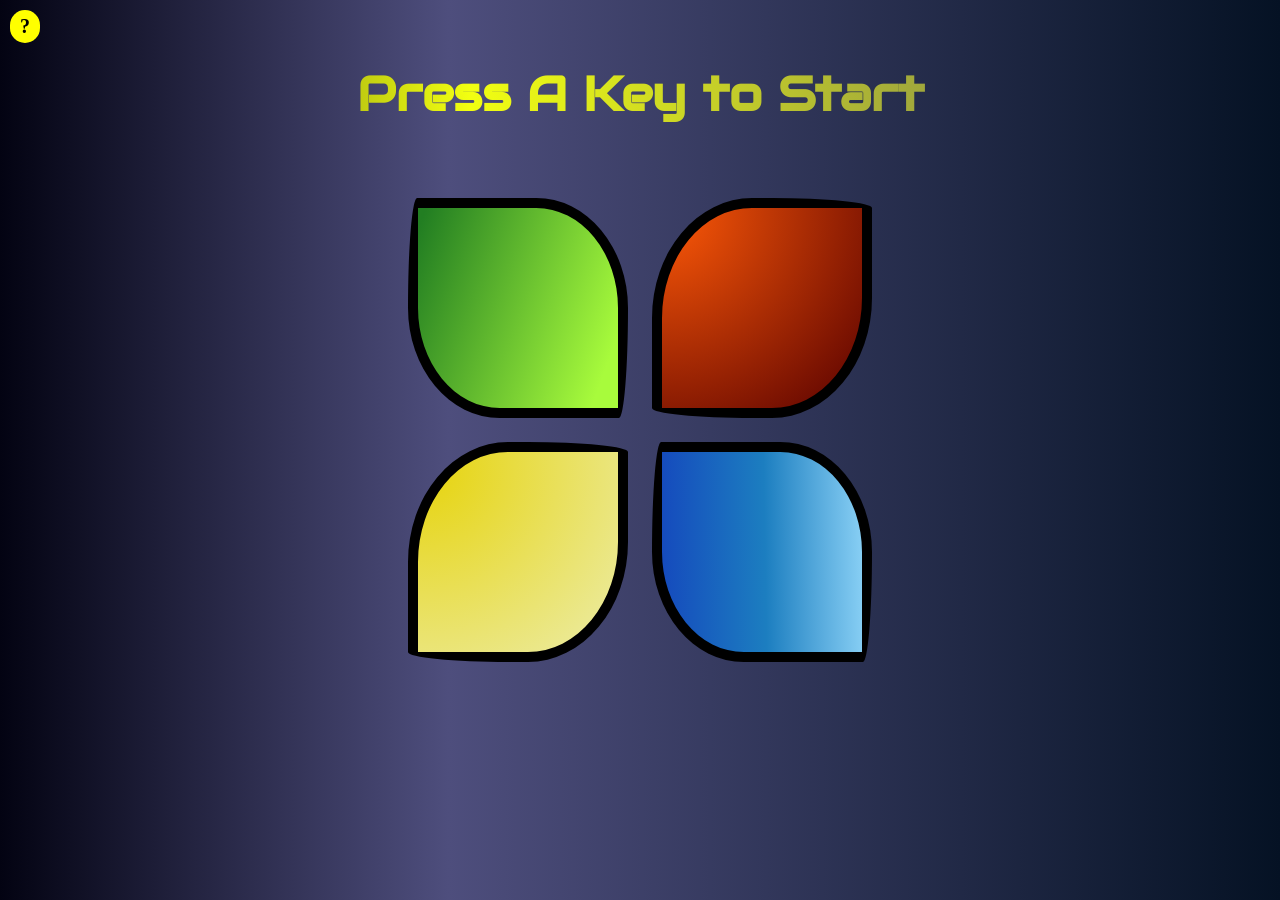
<file: index.html>
<!DOCTYPE html>
<html lang="en" dir="ltr">

<head>
  <meta charset="utf-8">
  <title>Simon</title>
  <link rel="stylesheet" href="https://fonts.googleapis.com/css?family=Audiowide">

  <style>
    body {
  text-align: center;
  background: rgb(4,4,59);
background: linear-gradient(90deg, rgb(3, 3, 18) 0%, rgba(78,78,125,1) 35%, rgb(5, 18, 36) 100%);
}

#level-title {
  font-family: 'Audiowide';
  font-size: 3rem;
  margin:  5%;
  background: rgb(63, 71, 15);
  background: linear-gradient(90deg, rgba(63, 71, 15, 1) 0%, rgba(242, 255, 17, 1) 35%, rgba(109, 112, 86, 1) 100%);
  -webkit-background-clip: text;
  -webkit-text-fill-color: transparent;}
.container {
  display: block;
  width: 50%;
  margin: auto;

}

.btn {
  margin: 10px;
  display: inline-block;
  height: 200px;
  width: 200px;
  border: 10px solid black;
  
}  

.game-over {
  background-color: red;
  opacity: 0.8;
}

.red {
  background: radial-gradient(circle at 0.2% 1.8%, rgb(255, 90, 8) 0%, rgb(88, 0, 0) 100.2%);  border-radius: 100px / 120px 10px;
}

.green {
  background: linear-gradient(110.1deg, rgb(34, 126, 34) 2.9%, rgb(168, 251, 60) 90.3%);
  border-radius: 10px 100px / 120px;
}

.blue {
  background: linear-gradient(89deg, rgb(21, 74, 189) 0.1%, rgb(28, 126, 192) 51.5%, rgb(137, 208, 245) 100.2%);
  border-radius: 10px 100px / 120px;
}

.yellow {
  background: radial-gradient(circle at 3.1% 8.2%, rgba(242, 222, 5, 0.929) 0%, #ececa5 98.2%); 
  border-radius: 100px / 120px 10px;
}

.pressed {
  box-shadow: 0 0 20px white;
  background-color: grey;
} 

.menu-icon {
  padding: 5px 10px !important; 
  background-color:#FFFF00;
  color: black;
  border: black;
  border-radius: 50px;
  cursor: pointer;
  width: auto;
  display: inline-block;
  position: absolute; 
  top: 10px; 
  left: 10px; 
  z-index: 999; 
  box-sizing: border-box;
}

.menu {
  display: none;
  position: absolute;
  top: 10px;
  left: 50px;
  padding: 10px;
  background-color: #444;

}

.menu ul {
  list-style: none;
  padding: 0;
  margin: 0;
}

.menu li {
  cursor: pointer;
  color: white;
  margin-bottom: 10px;
}

.game-description-popup,
.game-rules-popup {
  display: none;
  position: fixed;
  top: 50%;
  left: 50%;
  transform: translate(-50%, -50%);
  padding: 20px;
  background-color: #fff;
  box-shadow: 0 0 10px rgba(0, 0, 0, 0.3);
  border : 8px solid #FFD300;
}
.ok-button {
  padding: 10px 20px;
  background-color: #4CAF50;
  color: white;
  border: none;
  border-radius: 4px;
  cursor: pointer;
}

.ok-button:hover {
  background-color: #45a049;
}

.ok-button:active {
  background-color: #3e8e41;
}


  </style>
</head>

<body>
  <div class="menu-icon" onclick="toggleMenu()" style="font-size: 20px; font-weight:bolder;"><b>?</b></div>
  <div class="menu">
    <ul>
      <li onclick="showGameDescription()" style="background: #FFF200; border-radius: 3px; color: black; width:150px">Game Description</li>
      <li onclick="showGameRules()" style="background: #FFF200; border-radius: 3px; color: black; width:150px">Rules</li>
    </ul>
  </div>

  <h1 id="level-title">Press A Key to Start</h1>

  <div class="container">
    <div class="row">

      <div type="button" id="green" class="btn green">

      </div>

      <div type="button" id="red" class="btn red">

      </div>
    </div>

    <div class="row">

      <div type="button" id="yellow" class="btn yellow">

      </div>
      <div type="button" id="blue" class="btn blue">

      </div>

    </div>

  </div>
   <div class="game-description-popup" id="gameDescriptionPopup">
    <!-- Game Description content goes here -->
    <p style="font-weight: bold;">Simon is a memory game where you need to remember the sequence of colors that Simon displays and repeat it back correctly.</p>
     <button class="ok-button" onclick="closeGameDescription()">OK</button>
  </div>
  <div class="game-rules-popup" id="gameRulesPopup">
    <!-- Game Rules content goes here -->
    <ul style=" list-style-type: none">
      <li style="font-weight: bold;">Simon will play a sequence of colors by flashing them one by one.</li>
      <li style="font-weight: bold;">You need to remember the sequence and repeat it back by clicking the buttons in the same order.</li>
      <li style="font-weight: bold;">If you make a mistake, the game will end, and you'll have to start over.</li>
      <li style="font-weight: bold;">Each time you complete a level, Simon will add one more color to the sequence, making the game progressively harder.</li>
    </ul>
    <button class="ok-button" onclick="closeGameRules()">OK</button>
  </div>

<script src="https://code.jquery.com/jquery-3.7.0.min.js" integrity="sha256-2Pmvv0kuTBOenSvLm6bvfBSSHrUJ+3A7x6P5Ebd07/g=" crossorigin="anonymous"></script>
<script>
var buttonColors = ["red", "blue", "green", "yellow"];
var gamePattern = [];
var randomNumber;
var userClickedPattern = [];
var started = false;
var level = 0;

function flash(color) {
  $("#" + color).fadeOut(250).fadeIn(250);
  playSound(color);
}

function playSound(color) {
  var audio = new Audio("sounds/" + color + ".mp3");
  audio.play();
}

function newSequence() {
  userClickedPattern = []; // Reset the user's clicked pattern
  level++;
  $("#level-title").text("Level " + level);
  randomNumber = Math.floor(Math.random() * 4);
  var randomChosenColor = buttonColors[randomNumber];
  gamePattern.push(randomChosenColor);
  flash(randomChosenColor);
}

function checkAnswer(currentLevel) {
  if (userClickedPattern[currentLevel] === gamePattern[currentLevel]) {
    console.log("Correct!");
    if (userClickedPattern.length === gamePattern.length) {
      // User has completed the current level
      setTimeout(function () {
        newSequence();
      }, 1000);
    }
  } else {
    console.log("Wrong answer!");
    var wrong = new Audio("sounds/wrong.mp3");
    wrong.play();
    
    $('body').css('background', 'red');
setTimeout(function() {
  $('body').css('background', 'linear-gradient(90deg, rgba(4,4,59,1) 0%, rgba(78,78,125,1) 35%, rgba(12,32,63,1) 100%)');
}, 150);

    

    $("body").addClass("game-over");
    setTimeout(function () {
      $("body").removeClass("game-over");
    }, 200);
    $("#level-title").text("Game Over ! Press Any Key to Restart.");
    started = false;
    gamePattern = [];
    level = 0;
  }
}

$(document).keypress(function (event) {
  if (!started) {
    started = true;
    newSequence();
  }
});

$(".btn").click(function () {
  var userChosenColor = $(this).attr("id");
  userClickedPattern.push(userChosenColor);
  flash(userChosenColor);
  playSound(userChosenColor);
  checkAnswer(userClickedPattern.length - 1);
});

function toggleMenu() {
  var menu = document.querySelector('.menu');
  menu.style.display = menu.style.display === 'none' ? 'block' : 'none';
}

function showGameDescription() {
  var popup = document.getElementById('gameDescriptionPopup');
  popup.style.display = 'block';
}

function showGameRules() {
  var popup = document.getElementById('gameRulesPopup');
  popup.style.display = 'block';
}

function closeGameDescription() {
  var popup = document.getElementById('gameDescriptionPopup');
  popup.style.display = 'none';
}

function closeGameRules() {
  var popup = document.getElementById('gameRulesPopup');
  popup.style.display = 'none';
}
</script>
</body>

</html>
</file>
